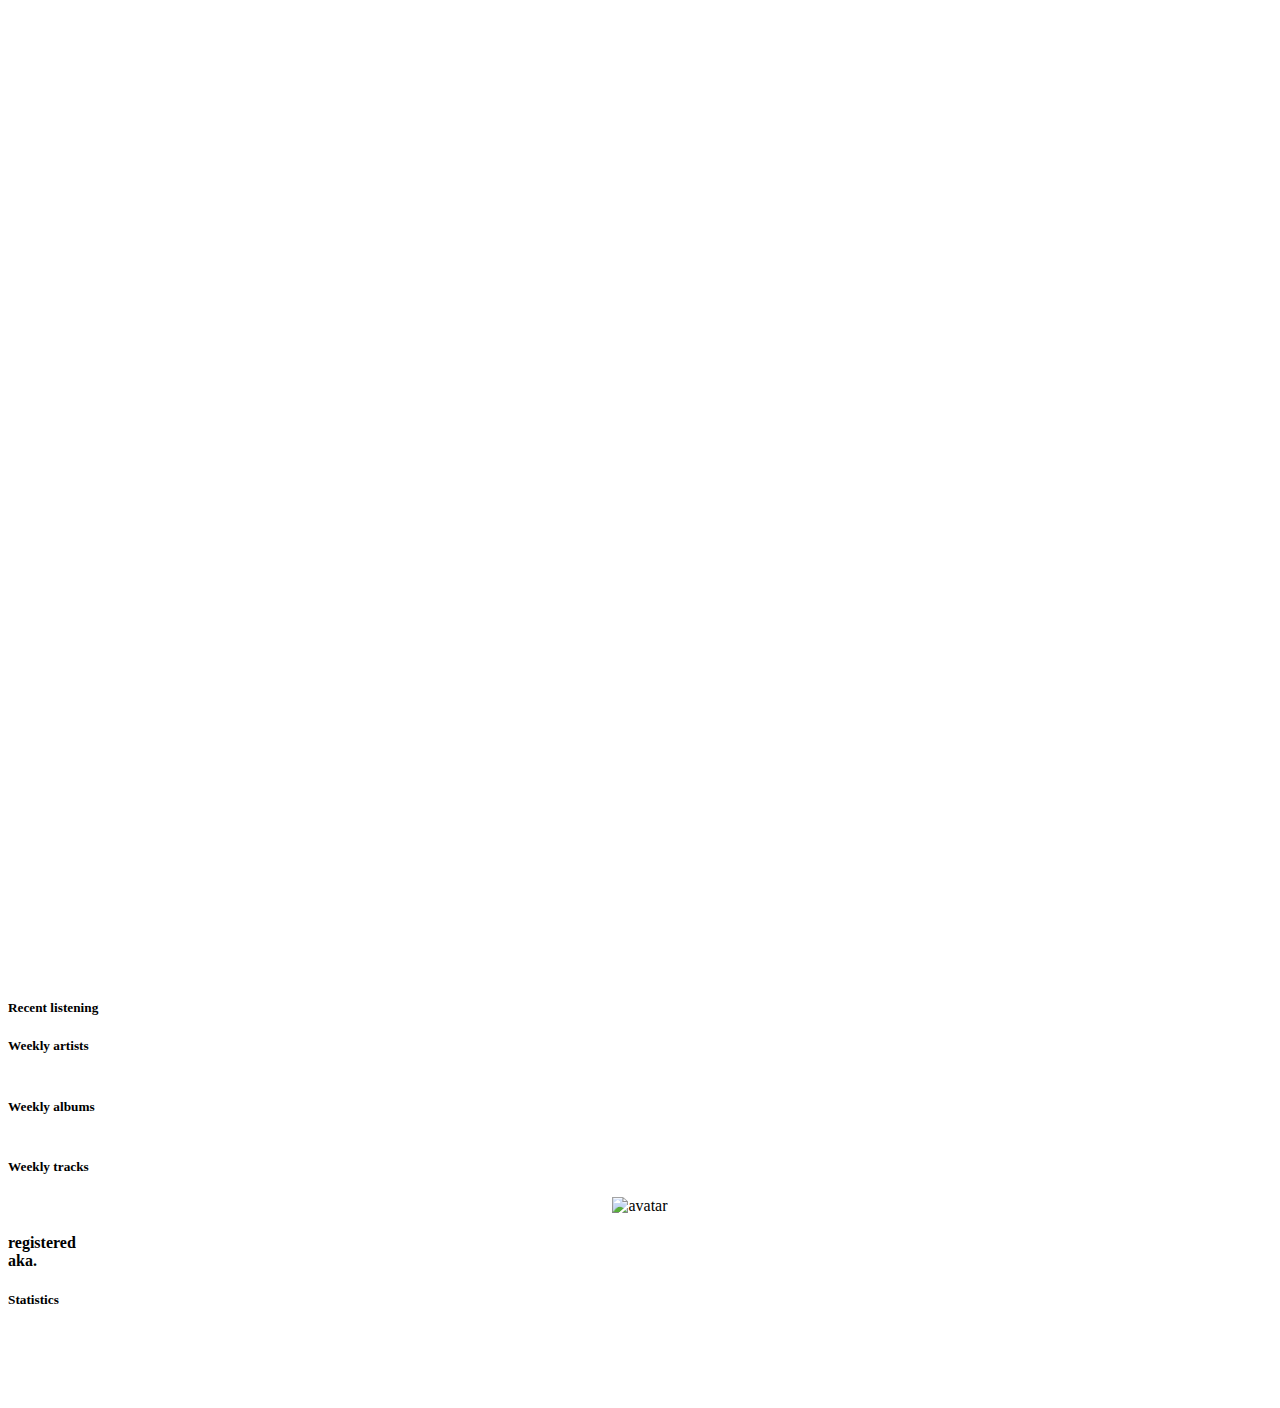
<file: user.html>
<!DOCTYPE html>
<head>
    <!-- meta info -->
    <title translate="no">profile — cutensilly.org</title>
    <meta name="theme-color" content="#000000">
    <meta name="title" content="profile — fm.cutensilly.org">
    <meta name="description" content="my cute n silly site">
    <meta property="og:title" content="profile — fm.cutensilly.org">
    <meta property="og:description" content="my cute n silly site">
    <meta property="og:image" content="https://cutensilly.org/img/preview.png">
    <meta property="og:image:width" content="1100">
    <meta property="og:image:height" content="900">
    <link rel="shortcut icon" type="ico" href="https://cutensilly.org/img/avi.png"/>
    <!-- mobile iOS support -->
    <link rel="apple-touch-icon" href="https://cutensilly.org/img/avi.png">
    <meta name="apple-mobile-web-app-capable" content="yes">
    <!-- display -->
    <meta charset="UTF-8">
	<meta name="viewport" content="width=device-width, initial-scale=1.0">
    <meta http-equiv="X-UA-Compatible" content="ie-edge">
    <link rel="stylesheet" href="https://cutensilly.org/owo/css/reset.css">
    <link rel="stylesheet" href="https://cutensilly.org/owo/css/style.css">
    <link rel="stylesheet" href="/css/style.css">
    <!-- icons -->
    <script src="/js/lucide.js"></script>
    <script src="/js/params.js"></script>
    <script src="/js/popper.min.js"></script>
    <script src="/js/tippy-bundle.umd.min.js"></script>
</head>
<body>
    <link rel="stylesheet" href="https://cutensilly.org/owo/css/landing.css">
    <link rel="stylesheet" href="https://cutensilly.org/owo/css/panel.css">
    <link rel="stylesheet" href="https://cutensilly.org/owo/css/flex.css">
    <link rel="stylesheet" href="https://cutensilly.org/owo/css/button.css">
    <link rel="stylesheet" href="https://cutensilly.org/owo/css/avatar.css">
    <link rel="stylesheet" href="https://cutensilly.org/owo/css/chartlist.css">
    <div class="bg med-bg" id="bg" style="opacity: 0.3; height: 100vh; filter: blur(50px) saturate(120%); mask-image: linear-gradient(0deg, transparent 0%, #000 100%);"></div>
    <main class="panel-container double">
        <div class="main">
            <section class="panel flex flex-column flex-gap" style="z-index: 10">
                <h5>Recent listening</h5>
                <div class="chartlist" id="recent-listening">

                </div>
            </section>
            <section class="panel flex flex-column flex-gap" style="z-index: 10">
                <h5>Weekly artists</h5>
                <div class="grid" id="weekly-artists">

                </div>
            </section>
            <section class="panel flex flex-column flex-gap" style="z-index: 10">
                <h5>Weekly albums</h5>
                <div class="grid" id="weekly-albums">

                </div>
            </section>
            <section class="panel flex flex-column flex-gap" style="z-index: 10">
                <h5>Weekly tracks</h5>
                <div class="chartlist" id="weekly-tracks">

                </div>
            </section>
        </div>
        <div class="sidebar" style="height: fit-content">
            <section class="panel flex flex-column flex-gap" style="z-index: 10">
                <div class="avatar-wrap">
                    <img class="avatar circular shadow" id="avatar" alt="avatar" style="--size: 110px">
                </div>
                <h3 style="text-align: center" id="name"></h3>
                <p class="caption col" style="align-items: center">
                    <span>
                        <strong>registered</strong>
                        <span id="registered"></span>
                    </span>
                    <span>
                        <strong>aka.</strong>
                        <span id="aka"></span>
                    </span>
                </p>
                <div class="caption badges" id="badges">

                </div>
            </section>
            <section class="panel flex flex-column flex-gap" style="z-index: 10">
                <h5>Statistics</h5>
            </section>
        </div>
    </main>
</body>
<script>lucide.createIcons()</script>
<script src="/js/tooltips.js"></script>
<script src="/js/moment.js"></script>
<script src="/js/user.js"></script>
<script src="/js/chartlist.js"></script>
<script src="/js/grid.js"></script>
<style>
    :root {
		--card-background: hsla(var(--b5), 80%);
		--card-filter: blur(15px) saturate(150%);
	}

    .bottom-card {
        margin-top: calc((-1 * var(--card-gap)) * 2);
        padding-top: calc(var(--card-padding) + var(--card-gap));
        background-color: hsla(var(--b6), 50%);
        border: 1px solid hsla(var(--b4), 70%);
    }

    .panel {
        animation: button_slide 1s cubic-bezier(0.175, 0.885, 0.32, 1.275);
    }


    .avatar-wrap {
        display: flex;
        justify-content: center;
        margin-bottom: var(--card-gap);
    }
    .avatar-wrap .avatar {
        margin-top: calc(-1 * ((var(--size) / 2) + var(--card-padding)));
    }


    .bg {
        animation: bg_fade 2s;
    }
    @keyframes bg_fade {
        from {
            opacity: 0;
        }
        to {
            opacity: 0.3;
        }
    }
</style>
</file>
<file: css/style.css>
body {
    padding: 70px 0;
}


.caption.col {
    flex-direction: column;
}

.caption.col span {
    display: flex;
    gap: 6px;
}


.chartlist-row:not([nowplaying="true"]) {
    --bg: transparent !important;
    --bg-hov: hsla(var(--b4), 80%) !important;
    --shadow: none !important;
}
.chartlist-row:nth-child(odd):not([nowplaying="true"]) {
    --bg: hsla(var(--b4), 40%) !important;
}


.badges {
    justify-content: center;
    gap: var(--card-gap);
}
.badge {
    color: hsl(var(--l3-c));
    display: flex;
    align-items: center;
    gap: 6px;
    font-weight: 500;
}

.badge--pro {
    --hue: 174;
    --sat: 1;
    --lit: 1;
}
.badge--staff {
    --hue: -2;
    --sat: 1;
    --lit: 1;
}
.badge--kate {
    --hue: 20;
    --sat: 1.2;
    --lit: 1;
}


/* tooltips */
.tippy-box {
    background: hsl(var(--b5));
    border: 1px solid hsl(var(--b4));
    border-radius: var(--item-med-radius);
    box-shadow: var(--menu-shadow);
    font-size: var(--font-size-sm);
    line-height: var(--line-height-sm);
    color: hsl(var(--c2));
}
.tippy-content {
    padding: 5px 7px;
}


/* artist grid */
.grid {
    display: grid;
    grid-template-columns: repeat(auto-fill, minmax(250px, 1fr));
    gap: 4px;
}

.grid-item {
    width: auto;
    height: auto;
    aspect-ratio: 1 / 1;
    border-radius: var(--item-med-radius);
    overflow: hidden;
    box-shadow: var(--card-shadow);
    border: 1px solid hsl(var(--b4));
    display: flex;
}
.grid-item .info {
    display: flex;
    flex-direction: column;
    justify-content: end;
    padding: var(--card-gap);
    gap: 6px;
    flex: 1;
    background: linear-gradient(180deg, rgba(0,0,0,0) 0%, rgba(0,0,0,1) 150%);
}

.grid-item .title {
    color: hsl(var(--c1));
    height: 100%;
    display: flex;
    align-items: end;
}
.grid-item :is(.artist, .plays) {
    color: hsla(var(--c1), 80%);
    display: flex;
}

.grid-item :is(.title, .artist, .plays):not(:hover) {
    text-decoration: none;
}
</file>
